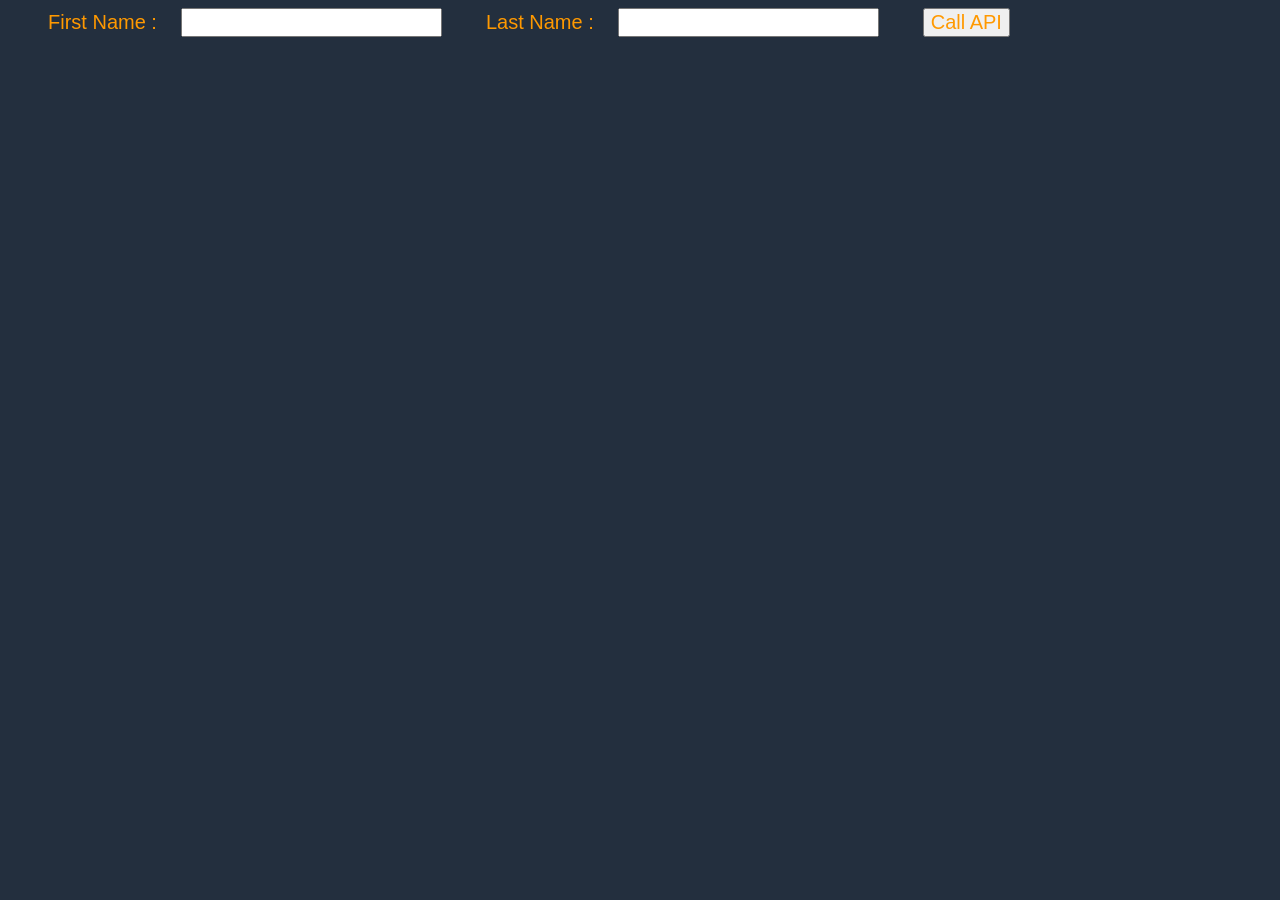
<file: index.html>
<!DOCTYPE html>
<html>
<head>
    <meta charset="UTF-8">
    <title>Hello World</title>
    <!-- Add some CSS to change client UI -->
    <style>
    body {
        background-color: #232F3E;
        }
    label, button {
        color: #FF9900;
        font-family: Arial, Helvetica, sans-serif;
        font-size: 20px;
        margin-left: 40px;
        }
     input {
        color: #232F3E;
        font-family: Arial, Helvetica, sans-serif;
        font-size: 20px;
        margin-left: 20px;
        }
    </style>
    <script>
        // define the callAPI function that takes a first name and last name as parameters
        var callAPI = (firstName,lastName)=>{
            // instantiate a headers object
            var myHeaders = new Headers();
            // add content type header to object
            myHeaders.append("Content-Type", "application/json");
            // using built in JSON utility package turn object to string and store in a variable
            var raw = JSON.stringify({"firstName":firstName,"lastName":lastName});
            // create a JSON object with parameters for API call and store in a variable
            var requestOptions = {
                method: 'POST',
                headers: myHeaders,
                body: raw,
                redirect: 'follow'
            };
            // make API call with parameters and use promises to get response
            fetch("arn:aws:execute-api:us-west-2:927050256719:mpt0fvps81/*/POST/", requestOptions)
            .then(response => response.text())
            .then(result => alert(JSON.parse(result).body))
            .catch(error => console.log('error', error));
        }
    </script>
</head>
<body>
    <form>
        <label>First Name :</label>
        <input type="text" id="fName">
        <label>Last Name :</label>
        <input type="text" id="lName">
        <!-- set button onClick method to call function we defined passing input values as parameters -->
        <button type="button" onclick="callAPI(document.getElementById('fName').value,document.getElementById('lName').value)">Call API</button>
    </form>
</body>
</html>
</file>
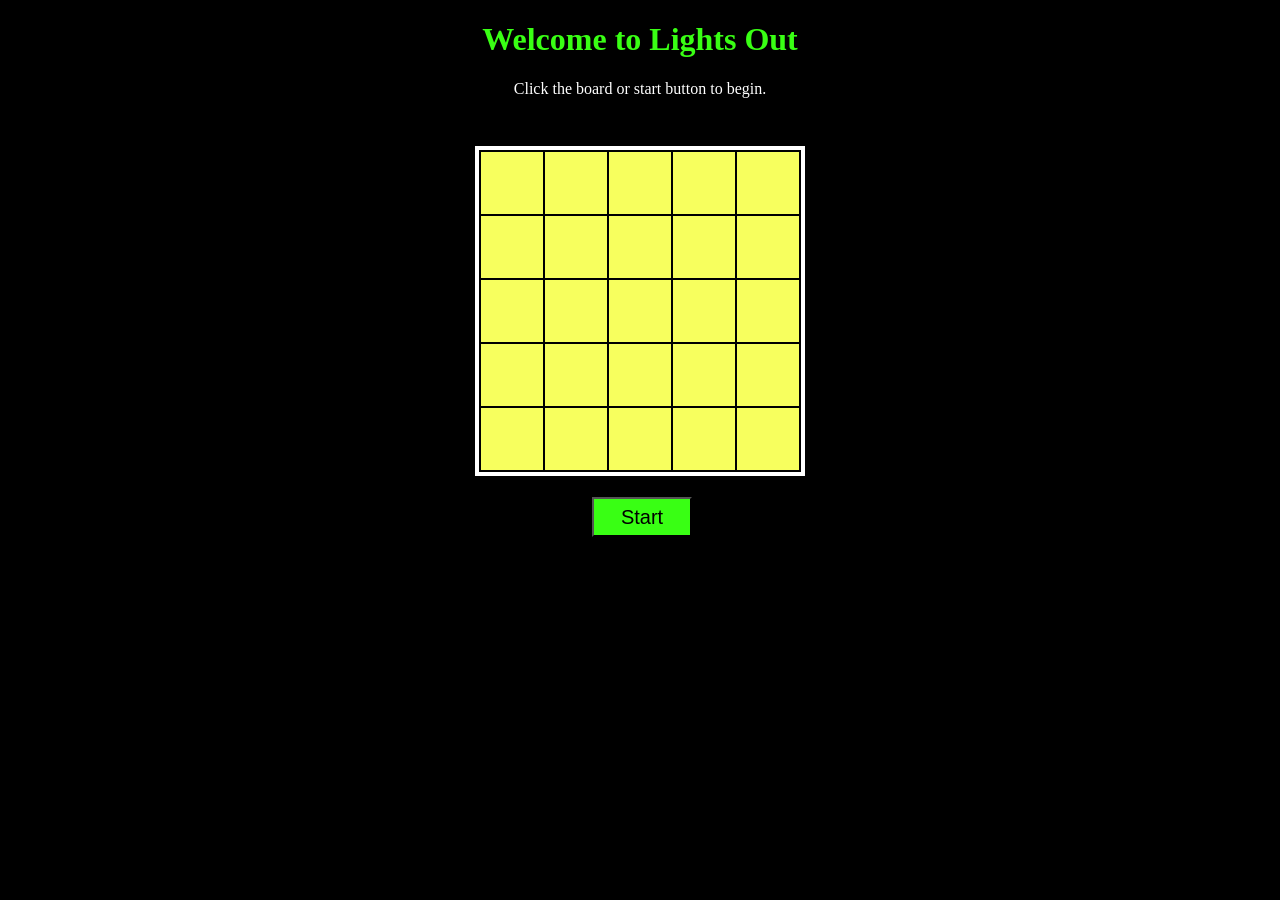
<file: lights-out/index.html>
<!DOCTYPE html>
<html>
<head>
	<meta charset="utf-8">
	<title>Lights Out</title>
	<link rel="stylesheet" href="9.css">
	<script type="module" src="lightsOut.js"></script>
</head>
<body>
	<h1>Welcome to Lights Out</h1>
	<p id="instructions">Click the board or start button to begin.</p>
	<table class="lightsOutGrid unplayable">
		<tr id="rowOne">
			<td class="lightTile tileFlash"></td>
			<td class="lightTile tileFlash"></td>
			<td class="lightTile tileFlash"></td>
			<td class="lightTile tileFlash"></td>
			<td class="lightTile tileFlash"></td>
		</tr>
		<tr id="rowTwo">
			<td class="lightTile tileFlash"></td>
			<td class="lightTile tileFlash"></td>
			<td class="lightTile tileFlash"></td>
			<td class="lightTile tileFlash"></td>
			<td class="lightTile tileFlash"></td>
		</tr>
		<tr id="rowThree">
			<td class="lightTile tileFlash"></td>
			<td class="lightTile tileFlash"></td>
			<td class="lightTile tileFlash"></td>
			<td class="lightTile tileFlash"></td>
			<td class="lightTile tileFlash"></td>
		</tr>
		<tr id="rowFour">
			<td class="lightTile tileFlash"></td>
			<td class="lightTile tileFlash"></td>
			<td class="lightTile tileFlash"></td>
			<td class="lightTile tileFlash"></td>
			<td class="lightTile tileFlash"></td>
		</tr>
		<tr id="rowFive">
			<td class="lightTile tileFlash"></td>
			<td class="lightTile tileFlash"></td>
			<td class="lightTile tileFlash"></td>
			<td class="lightTile tileFlash"></td>
			<td class="lightTile tileFlash"></td>
		</tr>
	</table>
	<div class="belowGame">
		<p class="belowGameChild" id="guessCount"></p>
		<span id="btnBlankSpace"></span>
		<button class="belowGameChild" id="game-btn">Start</button>
	</div>
</body>
</html>
</file>
<file: lights-out/9.css>
body{
	text-align: center;
	background: black;
	color: white;
}

h1{
	color: #39FF14;
	animation: blink 1.5s steps(8, start) infinite; 
}

button{
	background: #39FF14;
	height: 40px;
	width: 100px;
	font-size: 20px;
}

/*General Table Specifications*/
.lightsOutGrid td{
	background: #f7ff5e;
	margin: 1em 1em 1em 1em;
	width: 60px;
	height: 60px;
}

.lightsOutGrid{
	margin: 3em auto 1em auto;
	border: 4px solid white;
}

.belowGame{
	margin-left: auto;
	margin-right: auto;
}

.belowGameChild{
	display: inline-block;
	margin
}

.guessCount{
	visibility: hidden;
}

/*Light Tile Classes*/
	/*Flashing lights at game idle*/
.tileFlash:nth-child(even){
	animation: flash 1s steps(1, start) infinite;
	animation-delay: .5s;
}
.tileFlash:nth-child(odd){
	animation: flash 1s steps(1, start) infinite;
}
	/*Tile on and off operations*/
.tileOn{
	opacity: 100%;
}

.tileOff{
	opacity: 20%;
}


/*Here are the animation styles*/
@keyframes blink {
	0%{
		opacity: 20%;
	}
	20%{
		opacity: 80%;
	}
	50%{
		opacity: 100%;
	}
	80%{
		opacity: 80%;
	}
	100%{
		opacity: 20%;
	}
}

@keyframes flash {
	0%{
		visibility: hidden;
	}
	50%{
		visibility: visible;
	}
	100%{
		visibility: hidden;
	}
}
</file>
